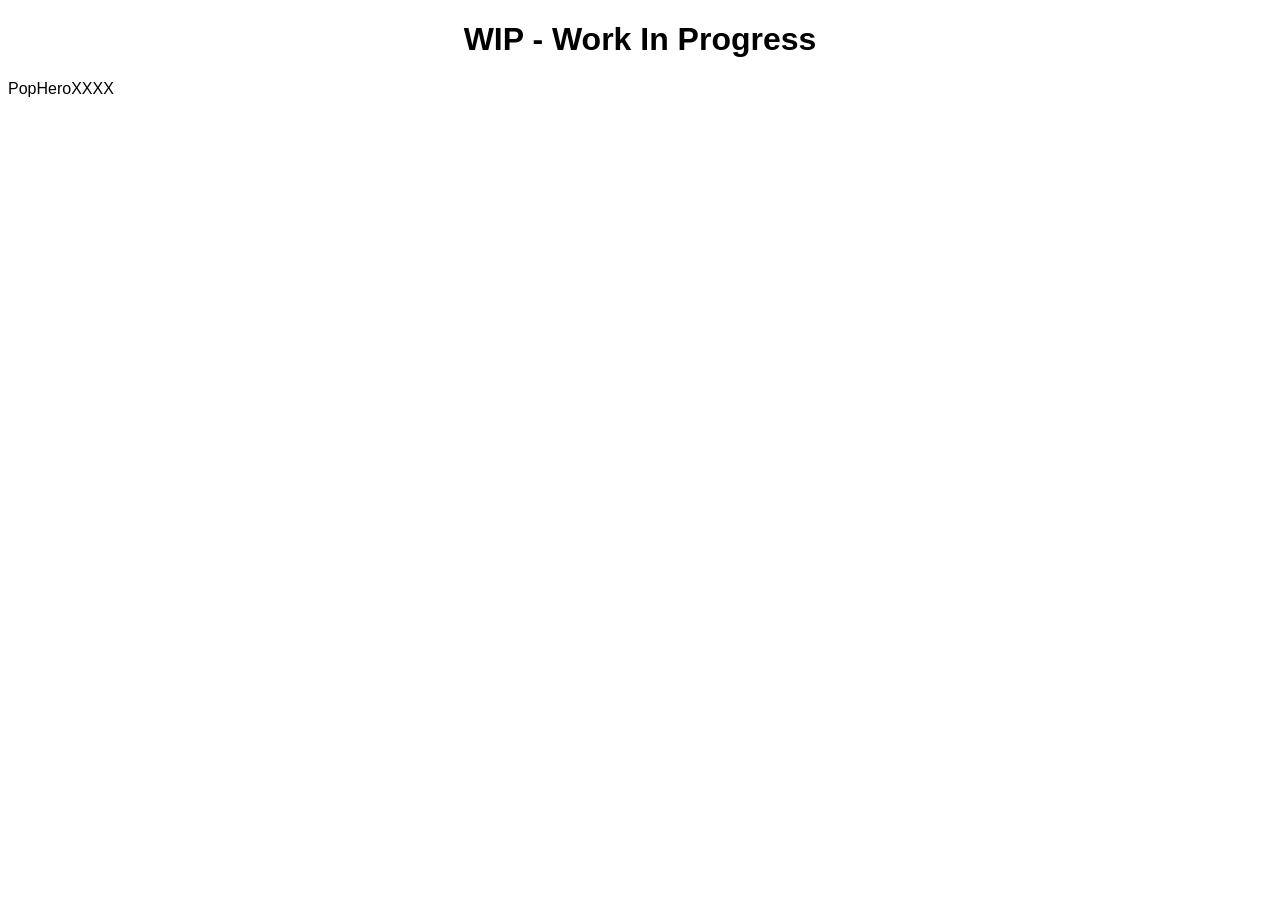
<file: public/.projects/management/index.html>
<!DOCTYPE html>
<html>
  <head>
    <meta charset="utf-8">
    <meta name="viewport" content="width=device-width, initial-scale=1.0">
    <title>Gerenciamento de equipe - BTD6</title>
    <link href="style.css" rel="stylesheet">
  </head>
  <body>
    <h1>WIP - Work In Progress</h1>
    <div id="me">PopHeroXXXX</div>
    <ol id="players">
    </ol>
    <script src="script.js"></script>
  </body>
</html>
</file>
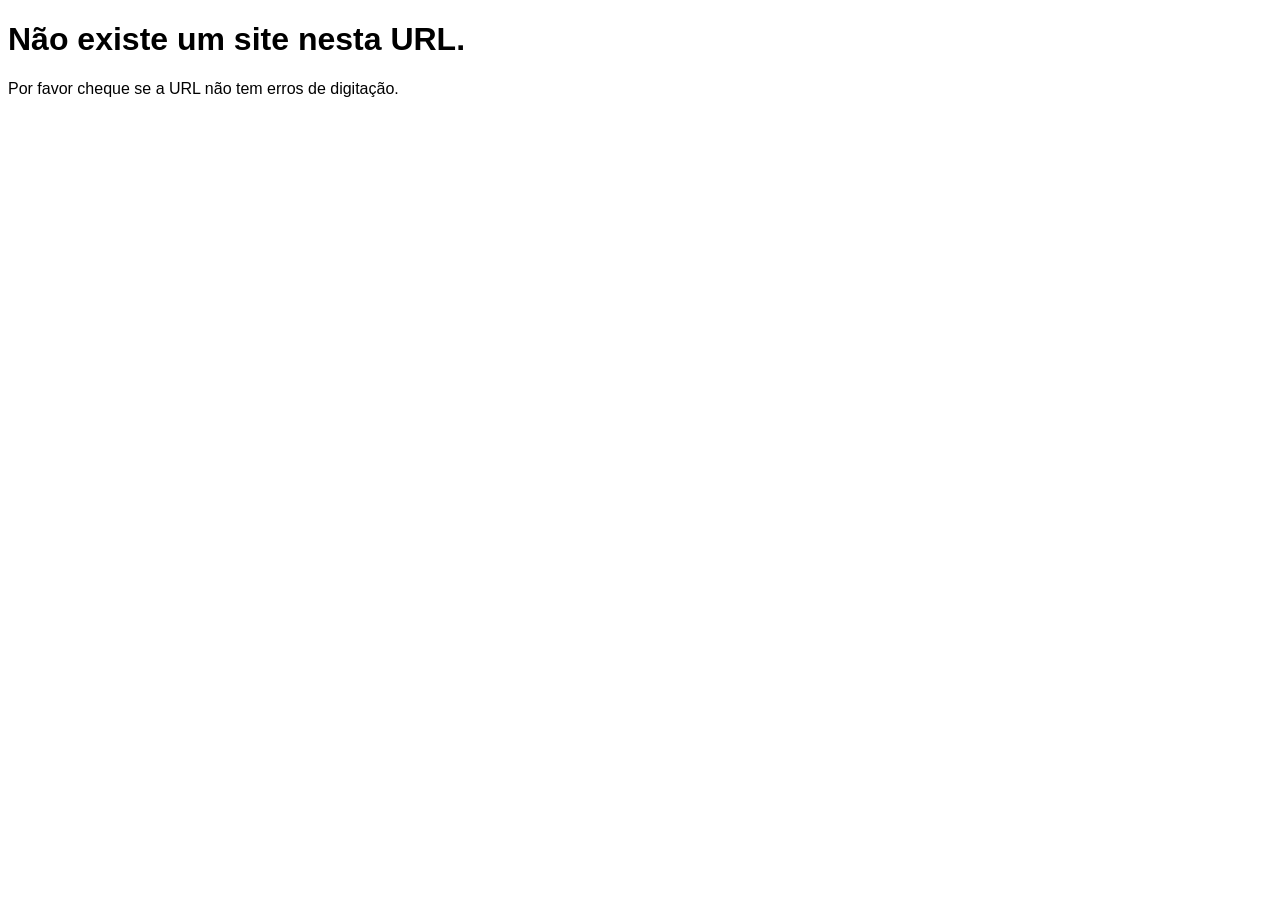
<file: public/html/default.html>
<!DOCTYPE html>
<html lang="pt-BR">
<head>
    <meta charset="UTF-8">
    <meta name="viewport" content="width=device-width, initial-scale=1.0">
    <title>Site não existe</title>
    <style>
        * {
            font-family: Arial, Helvetica, sans-serif;
            box-sizing: border-box;
        }
    </style>
</head>
<body>
    <h1>Não existe um site nesta URL.</h1>
    <p>Por favor cheque se a URL não tem erros de digitação.</p>
</body>
</html>
</file>
<file: public/.projects/management/style.css>
* {
    box-sizing: border-box;
    font-family: Arial, Helvetica, sans-serif;
}

h1 {
    text-align: center;
    width: 100%;
}

ol#players li {
    list-style: none;
}
</file>
